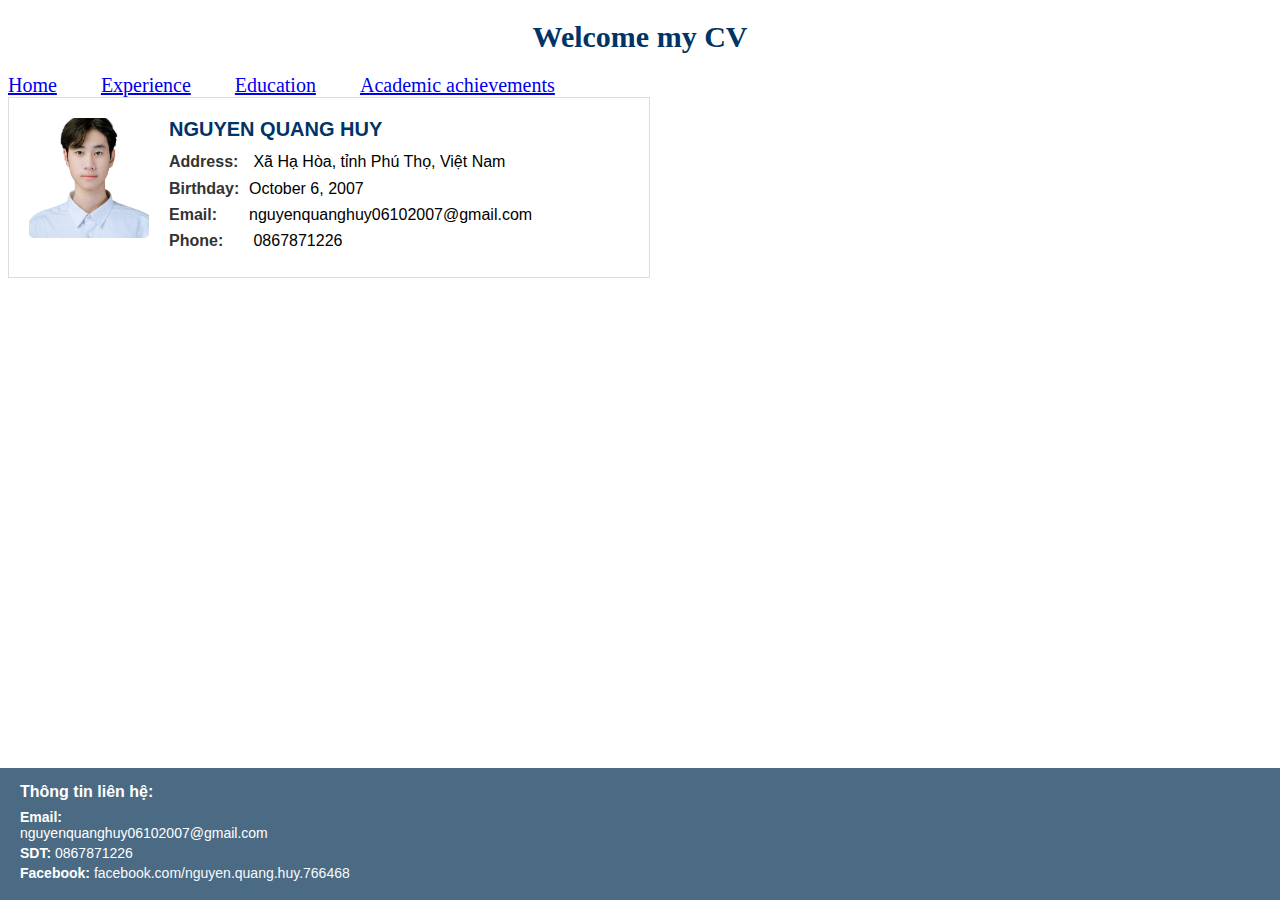
<file: index.html>
<!DOCTYPE html>
<html lang="en">
  <head>
    <meta charset="UTF-8" />
    <title>Curriculum Vitae</title>
    <link rel="stylesheet" href="style.css" />
    <title>Home</title>
  </head>
  <body>
    <h1>Welcome my CV</h1>
    <div class="links">
      <a href="./index.html">Home</a>
      <a href="./kinhnghiem.html">Experience</a>
      <a href="./Hocvan.html">Education</a>
      <a href="./ttht.html">Academic achievements</a>
    </div>
    <div class="profile-card">
      <div class="profile-image">
        <img src="./img/anhcv.jpg" alt="Nguyen Quang Huy" />
      </div>
      <div class="profile-details">
        <h2>NGUYEN QUANG HUY</h2>
        <p><b>Address:</b> Xã Hạ Hòa, tỉnh Phú Thọ, Việt Nam</p>
        <p><b> Birthday:</b>October 6, 2007</p>
        <p><b>Email:</b>nguyenquanghuy06102007@gmail.com</p>
        <p><b>Phone:</b> 0867871226</p>
      </div>
    </div>
    <footer class="contact-footer">
      <h3>Thông tin liên hệ:</h3>
      <p><strong>Email:</strong><br />nguyenquanghuy06102007@gmail.com</p>
      <p><strong>SDT:</strong> 0867871226</p>
      <p>
        <b>Facebook:</b>
        <a
          href="https://www.facebook.com/nguyen.quang.huy.766468/"
          target="_blank"
          id="facebook-link"
          >facebook.com/nguyen.quang.huy.766468</a
        >
      </p>
    </footer>
  </body>
</html>
</file>
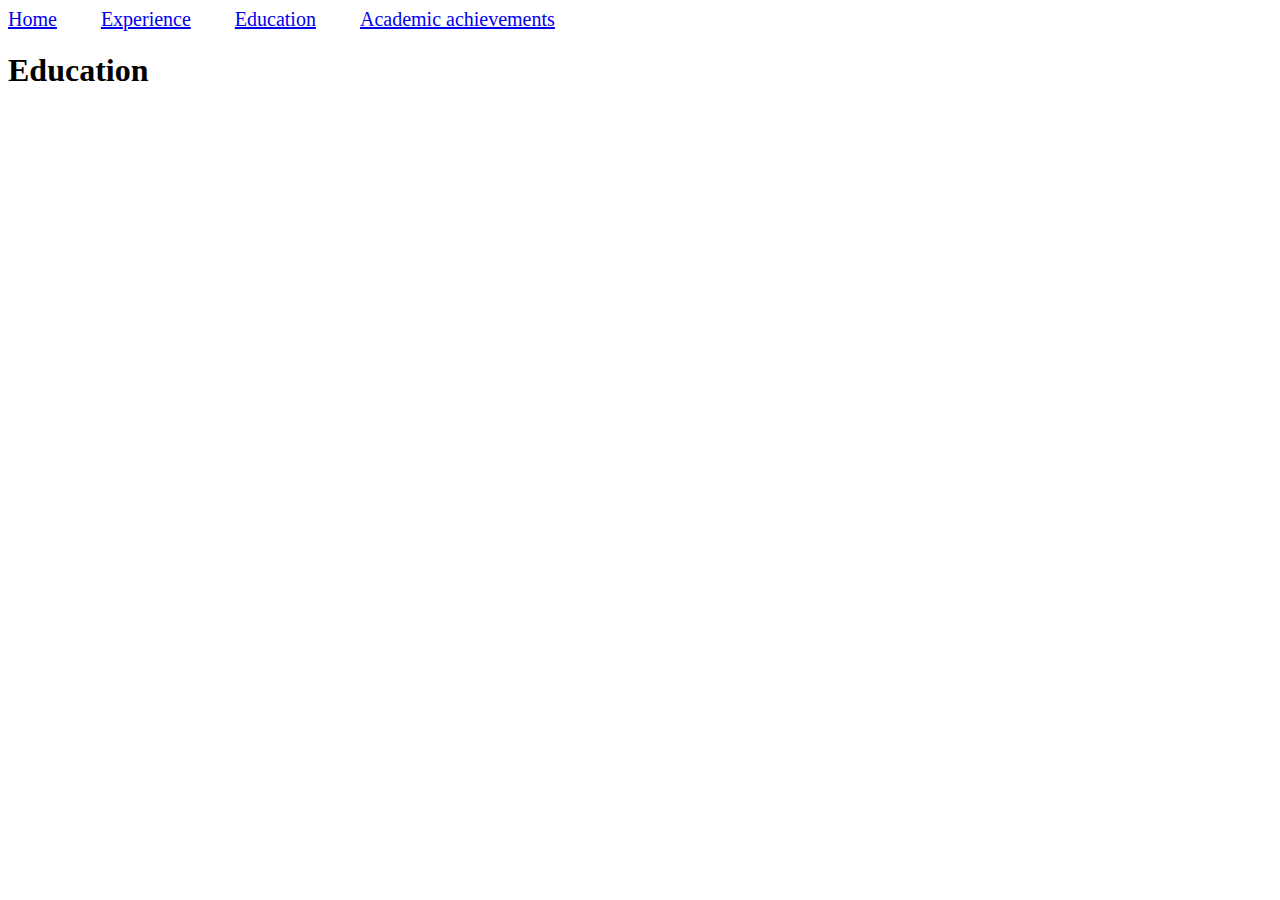
<file: Hocvan.html>
<!DOCTYPE html>
<html lang="en">
  <head>
    <meta charset="UTF-8" />
    <meta name="viewport" content="width=device-width, initial-scale=1.0" />
    <link rel="stylesheet" href="style2.css" />
    <title>Document</title>
  </head>
  <body>
    <div class="links">
      <a href="./index.html">Home</a>
      <a href="./kinhnghiem.html">Experience</a>
      <a href="./Hocvan.html">Education</a>
      <a href="./ttht.html">Academic achievements</a>
    </div>
    <h1>Education</h1>
  </body>
</html>
</file>
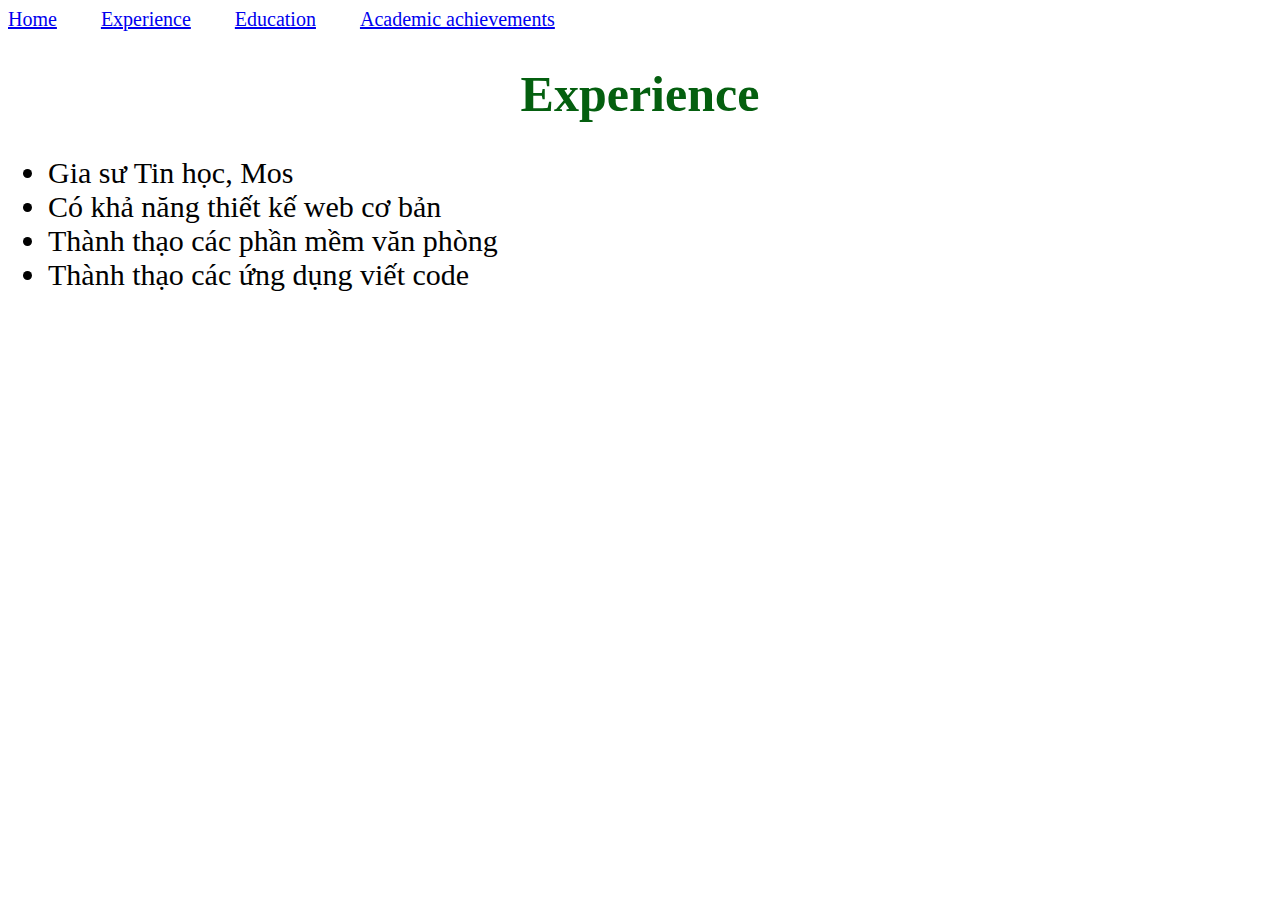
<file: kinhnghiem.html>
<!DOCTYPE html>
<html lang="en">
  <head>
    <meta charset="UTF-8" />
    <meta name="viewport" content="width=device-width, initial-scale=1.0" />
    <link rel="stylesheet" href="style1.css" />
    <title>Experience</title>
  </head>
  <body>
    <div class="links">
      <a href="./index.html">Home</a>
      <a href="./kinhnghiem.html">Experience</a>
      <a href="./Hocvan.html">Education</a>
      <a href="./ttht.html">Academic achievements</a>
    </div>
    <h1>Experience</h1>
    <ul>
      <li>Gia sư Tin học, Mos</li>
      <li>Có khả năng thiết kế web cơ bản</li>
      <li>Thành thạo các phần mềm văn phòng</li>
      <li>Thành thạo các ứng dụng viết code</li>
    </ul>
  </body>
</html>
</file>
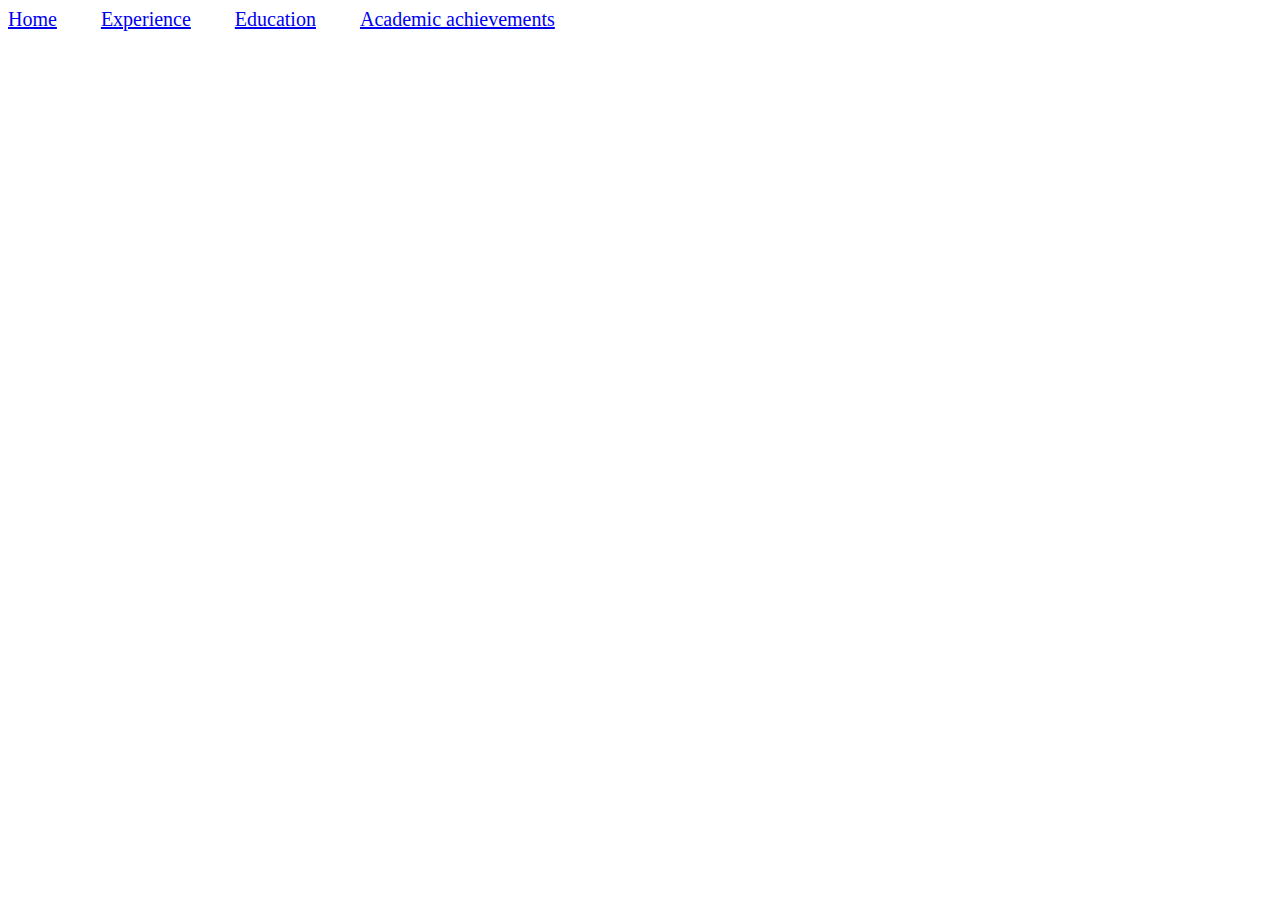
<file: ttht.html>
<!DOCTYPE html>
<html lang="en">
  <head>
    <meta charset="UTF-8" />
    <meta name="viewport" content="width=device-width, initial-scale=1.0" />
    <link rel="stylesheet" href="style3.css" />
    <title>Thành tích học tập</title>
  </head>
  <body>
    <div class="links">
      <a href="./index.html">Home</a>
      <a href="./kinhnghiem.html">Experience</a>
      <a href="./Hocvan.html">Education</a>
      <a href="./ttht.html">Academic achievements</a>
    </div>
  </body>
</html>
</file>
<file: style.css>
.profile-card {
  display: flex;
  align-items: flex-start;
  padding: 20px;
  max-width: 600px;
  border: 1px solid #ddd;
  font-family: Arial, sans-serif;
}

.profile-image img {
  width: 120px;
  height: 120px;
  object-fit: cover;
  border-radius: 5px;
}

.profile-details {
  margin-left: 20px;
}

.profile-details h2 {
  margin: 0 0 10px 0;
  font-size: 20px;
  color: #003366;
}

.profile-details p {
  margin: 4px 0;
  line-height: 1.4;
}

.profile-details b {
  display: inline-block;
  width: 80px;
  color: #333;
}

#facebook-link {
  color: #f9fafc;
  text-decoration: none;
  margin-right: 40px;
}

h1 {
  font-size: 30px;
  color: #003366;
  text-align: center;
}

.contact-footer {
  position: fixed;
  bottom: 0;
  left: 0;
  width: 100%;
  background-color: #4b6b85;
  color: white;
  padding: 15px 20px;
  font-family: Arial, sans-serif;
  box-sizing: border-box;
  font-size: 14px;
}

.contact-footer h3 {
  margin: 0 0 8px 0;
  font-size: 16px;
  font-weight: bold;
}

.contact-footer p {
  margin: 4px 0;
}
.links a {
  margin-top: 10px;
  font-size: 20px;
  margin-right: 40px;
}
</file>
<file: style2.css>
.links a {
  margin-top: 10px;
  font-size: 20px;
  margin-right: 40px;
}
</file>
<file: style1.css>
h1 {
  color: rgb(4, 95, 15);
  font-size: 50px;
  text-align: center;
}
li {
  color: rgb(1, 1, 1);
  font-size: 30px;
}
.links a {
  margin-top: 10px;
  font-size: 20px;
  margin-right: 40px;
}
</file>
<file: style3.css>
.links a {
  margin-top: 10px;
  font-size: 20px;
  margin-right: 40px;
}
</file>
